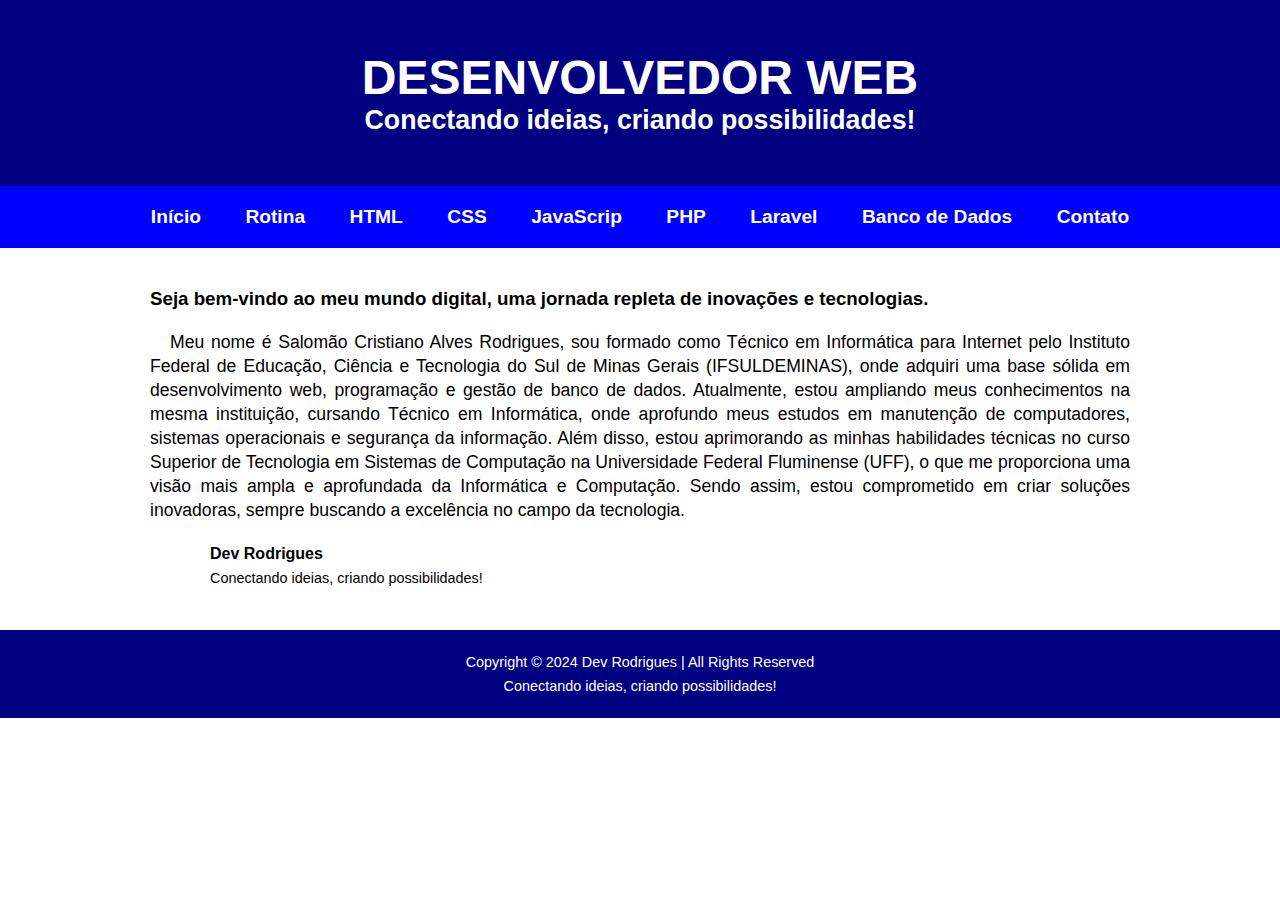
<file: index.html>
<!DOCTYPE html>

<html>

    <head>

        <meta name="viewport" content="width=device-width, initial-scale=1.0">

        <meta charset="UTF-8">

        <meta name="keywords" content="Desenvolvedor Web, Programador Web, HTML, HTML5, CSS, CSS3, JavaScript, PHP, Laravel, Banco de Dados">

        <meta name="description" content="IFSULDEMINAS - Curso: Técnico em Informática - Disciplina: Tecnologias Web 1 - Tarefa Avaliativa: Semana 5">

        <meta name="author" content="Salomão Cristiano Alves Rodrigues">

        <meta name="copyright" content="Dev Rodrigues">

        <title>Desenvolvedor Web</title>

        <link rel="stylesheet" href="style.css" type="text/css">

    </head>

    <body>

        <!-- Início do Cabeçalho -->

        <header>

            <h1>DESENVOLVEDOR WEB</h1>
            <h2>Conectando ideias, criando possibilidades!</h2>

            <nav>
                <ul>
                    <li><a href="index.html" title="Início">Início</a></li>
                    <li><a href="a_rotina.html" title="Rotina">Rotina</a></li>
                    <li><a href="b_html.html" title="HTML">HTML</a></li>
                    <li><a href="c_css.html" title="CSS">CSS</a></li>
                    <li><a href="d_javascript.html" title="JavaScript">JavaScrip</a></li>
                    <li><a href="e_php.html" title="PHP">PHP</a></li>
                    <li><a href="f_laravel.html" title="Laravel">Laravel</a></li>
                    <li><a href="g_banco_de_dados.html" title="Banco de Dados">Banco de Dados</a></li>
                    <li><a href="h_contato.html" title="Contato">Contato</a></li>
                </ul>
            </nav>

        </header>

        <!-- Fim do Cabeçalho -->

        <!-- Início do Conteúdo Principal -->

        <main>

            <section>
               
                <h3>Seja bem-vindo ao meu mundo digital, uma jornada repleta de inovações e tecnologias.</h3>
                
                <p>Meu nome é Salomão Cristiano Alves Rodrigues, sou formado como Técnico em Informática para Internet pelo Instituto
                Federal de Educação, Ciência e Tecnologia do Sul de Minas Gerais (IFSULDEMINAS), onde adquiri uma base sólida em
                desenvolvimento web, programação e gestão de banco de dados. Atualmente, estou ampliando meus conhecimentos na mesma
                instituição, cursando Técnico em Informática, onde aprofundo meus estudos em manutenção de computadores, sistemas
                operacionais e segurança da informação. Além disso, estou aprimorando as minhas habilidades técnicas no curso Superior
                de Tecnologia em Sistemas de Computação na Universidade Federal Fluminense (UFF), o que me proporciona uma visão mais
                ampla e aprofundada da Informática e Computação. Sendo assim, estou comprometido em criar soluções inovadoras, sempre
                buscando a excelência no campo da tecnologia.</p>

                <p style="padding-top: 20px; text-indent: 60px; font-size: 1rem;"><strong>Dev Rodrigues</strong></p>
                <p style="text-indent: 60px; font-size: 0.9rem;">Conectando ideias, criando possibilidades!</p>

            </section> 

        </main>

        <!-- Fim do Conteúdo Principal -->

        <!-- Início do Rodapé -->

        <footer>
                Copyright © 2024 Dev Rodrigues | All Rights Reserved<br>
                Conectando ideias, criando possibilidades!
        </footer>

        <!-- Fim do Rodapé -->

    </body>

</html>
</file>
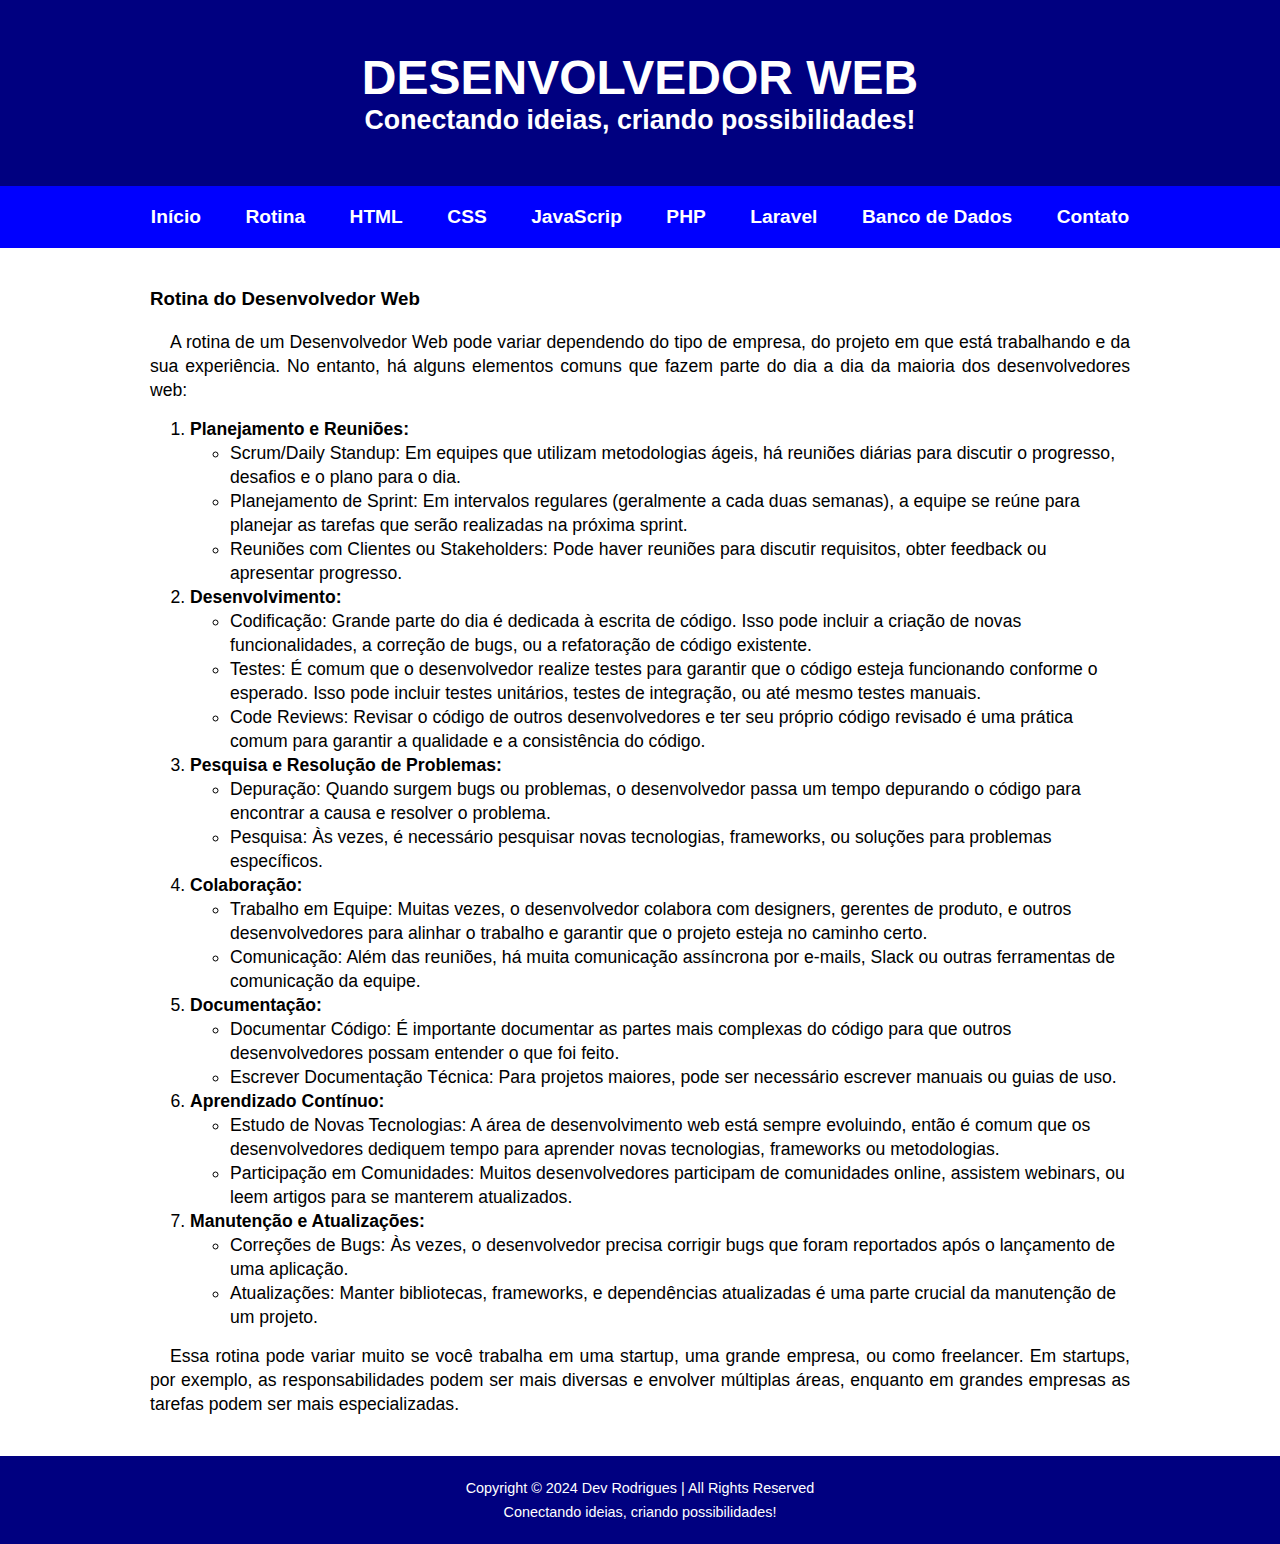
<file: a_rotina.html>
<!DOCTYPE html>

<html>

    <head>

        <meta name="viewport" content="width=device-width, initial-scale=1.0">

        <meta charset="UTF-8">

        <meta name="keywords" content="Desenvolvedor Web, Programador Web, HTML, HTML5, CSS, CSS3, JavaScript, PHP, Laravel, Banco de Dados">

        <meta name="description" content="IFSULDEMINAS - Curso: Técnico em Informática - Disciplina: Tecnologias Web 1 - Tarefa Avaliativa: Semana 5">

        <meta name="author" content="Salomão Cristiano Alves Rodrigues">

        <meta name="copyright" content="Dev Rodrigues">

        <title>Desenvolvedor Web</title>

        <link rel="stylesheet" href="style.css" type="text/css">

    </head>

    <body>

        <!-- Início do Cabeçalho -->

        <header>
        
            <h1>DESENVOLVEDOR WEB</h1>
            <h2>Conectando ideias, criando possibilidades!</h2>
        
            <nav>
                <ul>
                    <li><a href="index.html" title="Início">Início</a></li>
                    <li><a href="a_rotina.html" title="Rotina">Rotina</a></li>
                    <li><a href="b_html.html" title="HTML">HTML</a></li>
                    <li><a href="c_css.html" title="CSS">CSS</a></li>
                    <li><a href="d_javascript.html" title="JavaScript">JavaScrip</a></li>
                    <li><a href="e_php.html" title="PHP">PHP</a></li>
                    <li><a href="f_laravel.html" title="Laravel">Laravel</a></li>
                    <li><a href="g_banco_de_dados.html" title="Banco de Dados">Banco de Dados</a></li>
                    <li><a href="h_contato.html" title="Contato">Contato</a></li>
                </ul>
            </nav>
        
        </header>

        <!-- Fim do Cabeçalho -->

        <!-- Início do Conteúdo Principal -->

        <main>

            <section>
               
                <h3>Rotina do Desenvolvedor Web</h3>
                
                <p>A rotina de um Desenvolvedor Web pode variar dependendo do tipo de empresa, do projeto em que está trabalhando e da sua
                experiência. No entanto, há alguns elementos comuns que fazem parte do dia a dia da maioria dos desenvolvedores web:</p>
                
                <ol>

                    <li><strong>Planejamento e Reuniões:</strong></li>
                        <ul>
                            <li>Scrum/Daily Standup: Em equipes que utilizam metodologias ágeis, há reuniões diárias para discutir o progresso, desafios e o plano para o dia.</li>
                            <li>Planejamento de Sprint: Em intervalos regulares (geralmente a cada duas semanas), a equipe se reúne para planejar as tarefas que serão realizadas na próxima sprint.</li>
                            <li>Reuniões com Clientes ou Stakeholders: Pode haver reuniões para discutir requisitos, obter feedback ou apresentar progresso.</li>
                        </ul>

                    <li><strong>Desenvolvimento:</strong></li>
                        <ul>
                            <li>Codificação: Grande parte do dia é dedicada à escrita de código. Isso pode incluir a criação de novas funcionalidades, a correção de bugs, ou a refatoração de código existente.</li>
                            <li>Testes: É comum que o desenvolvedor realize testes para garantir que o código esteja funcionando conforme o esperado. Isso pode incluir testes unitários, testes de integração, ou até mesmo testes manuais.</li>
                            <li>Code Reviews: Revisar o código de outros desenvolvedores e ter seu próprio código revisado é uma prática comum para garantir a qualidade e a consistência do código.</li>
                        </ul>
                
                    <li><strong>Pesquisa e Resolução de Problemas:</strong></li>
                        <ul>
                            <li>Depuração: Quando surgem bugs ou problemas, o desenvolvedor passa um tempo depurando o código para encontrar a causa e resolver o problema.</li>
                            <li>Pesquisa: Às vezes, é necessário pesquisar novas tecnologias, frameworks, ou soluções para problemas específicos.</li>
                        </ul>
                
                    <li><strong>Colaboração:</strong></li>
                        <ul>
                            <li>Trabalho em Equipe: Muitas vezes, o desenvolvedor colabora com designers, gerentes de produto, e outros desenvolvedores para alinhar o trabalho e garantir que o projeto esteja no caminho certo.</li>
                            <li>Comunicação: Além das reuniões, há muita comunicação assíncrona por e-mails, Slack ou outras ferramentas de comunicação da equipe.</li>
                        </ul>

                    <li><strong>Documentação:</strong></li>
                        <ul>
                            <li>Documentar Código: É importante documentar as partes mais complexas do código para que outros desenvolvedores possam entender o que foi feito.</li>
                            <li>Escrever Documentação Técnica: Para projetos maiores, pode ser necessário escrever manuais ou guias de uso.</li>
                        </ul>

                    <li><strong>Aprendizado Contínuo:</strong></li>
                        <ul>
                            <li>Estudo de Novas Tecnologias: A área de desenvolvimento web está sempre evoluindo, então é comum que os desenvolvedores dediquem tempo para aprender novas tecnologias, frameworks ou metodologias.</li>
                            <li>Participação em Comunidades: Muitos desenvolvedores participam de comunidades online, assistem webinars, ou leem artigos para se manterem atualizados.</li>
                        </ul>

                    <li><strong>Manutenção e Atualizações:</strong></li>
                        <ul>
                            <li>Correções de Bugs: Às vezes, o desenvolvedor precisa corrigir bugs que foram reportados após o lançamento de uma aplicação.</li>
                            <li>Atualizações: Manter bibliotecas, frameworks, e dependências atualizadas é uma parte crucial da manutenção de um projeto.</li>
                        </ul>

                </ol>
                
                <p>Essa rotina pode variar muito se você trabalha em uma startup, uma grande empresa, ou como freelancer. Em startups, por
                exemplo, as responsabilidades podem ser mais diversas e envolver múltiplas áreas, enquanto em grandes empresas as
                tarefas podem ser mais especializadas.</p>

            </section>

        </main>

        <!-- Fim do Conteúdo Principal -->

        <!-- Início do Rodapé -->

        <footer>
            Copyright © 2024 Dev Rodrigues | All Rights Reserved<br>
            Conectando ideias, criando possibilidades!
        </footer>

        <!-- Fim do Rodapé -->

    </body>

</html>
</file>
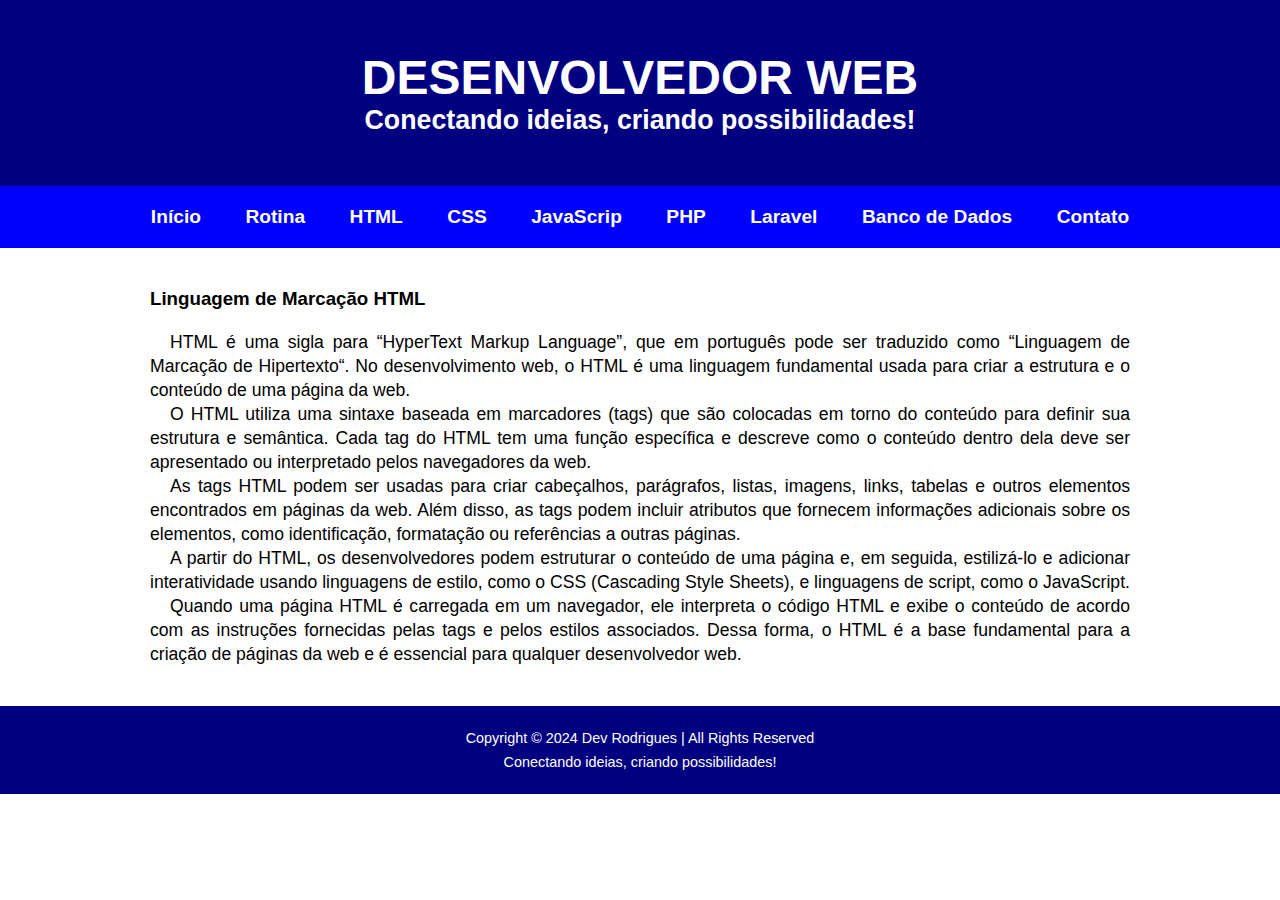
<file: b_html.html>
<!DOCTYPE html>

<html>

    <head>

        <meta name="viewport" content="width=device-width, initial-scale=1.0">

        <meta charset="UTF-8">

        <meta name="keywords" content="Desenvolvedor Web, Programador Web, HTML, HTML5, CSS, CSS3, JavaScript, PHP, Laravel, Banco de Dados">

        <meta name="description" content="IFSULDEMINAS - Curso: Técnico em Informática - Disciplina: Tecnologias Web 1 - Tarefa Avaliativa: Semana 5">

        <meta name="author" content="Salomão Cristiano Alves Rodrigues">

        <meta name="copyright" content="Dev Rodrigues">

        <title>Desenvolvedor Web</title>

        <link rel="stylesheet" href="style.css" type="text/css">

    </head>

    <body>

        <!-- Início do Cabeçalho -->

        <header>
        
            <h1>DESENVOLVEDOR WEB</h1>
            <h2>Conectando ideias, criando possibilidades!</h2>
        
            <nav>
                <ul>
                    <li><a href="index.html" title="Início">Início</a></li>
                    <li><a href="a_rotina.html" title="Rotina">Rotina</a></li>
                    <li><a href="b_html.html" title="HTML">HTML</a></li>
                    <li><a href="c_css.html" title="CSS">CSS</a></li>
                    <li><a href="d_javascript.html" title="JavaScript">JavaScrip</a></li>
                    <li><a href="e_php.html" title="PHP">PHP</a></li>
                    <li><a href="f_laravel.html" title="Laravel">Laravel</a></li>
                    <li><a href="g_banco_de_dados.html" title="Banco de Dados">Banco de Dados</a></li>
                    <li><a href="h_contato.html" title="Contato">Contato</a></li>
                </ul>
            </nav>
        
        </header>

        <!-- Fim do Cabeçalho -->

        <!-- Início do Conteúdo Principal -->

        <main>

            <section>
               
                <h3>Linguagem de Marcação HTML</h3>
                
                <p>HTML é uma sigla para “HyperText Markup Language”, que em português pode ser traduzido como “Linguagem de Marcação de
                Hipertexto“. No desenvolvimento web, o HTML é uma linguagem fundamental usada para criar a estrutura e o conteúdo de uma
                página da web.</p>
                
                <p>O HTML utiliza uma sintaxe baseada em marcadores (tags) que são colocadas em torno do conteúdo para definir sua
                estrutura e semântica. Cada tag do HTML tem uma função específica e descreve como o conteúdo dentro dela deve ser
                apresentado ou interpretado pelos navegadores da web.</p>
                
                <p>As tags HTML podem ser usadas para criar cabeçalhos, parágrafos, listas, imagens, links, tabelas e outros elementos
                encontrados em páginas da web. Além disso, as tags podem incluir atributos que fornecem informações adicionais sobre os
                elementos, como identificação, formatação ou referências a outras páginas.</p>
                
                <p>A partir do HTML, os desenvolvedores podem estruturar o conteúdo de uma página e, em seguida, estilizá-lo e adicionar
                interatividade usando linguagens de estilo, como o CSS (Cascading Style Sheets), e linguagens de script, como o
                JavaScript.</p>
                
                <p>Quando uma página HTML é carregada em um navegador, ele interpreta o código HTML e exibe o conteúdo de acordo com as
                instruções fornecidas pelas tags e pelos estilos associados. Dessa forma, o HTML é a base fundamental para a criação de
                páginas da web e é essencial para qualquer desenvolvedor web.</p>

            </section>

        </main>

        <!-- Fim do Conteúdo Principal -->

        <!-- Início do Rodapé -->

        <footer>
            Copyright © 2024 Dev Rodrigues | All Rights Reserved<br>
            Conectando ideias, criando possibilidades!
        </footer>

        <!-- Fim do Rodapé -->

    </body>

</html>
</file>
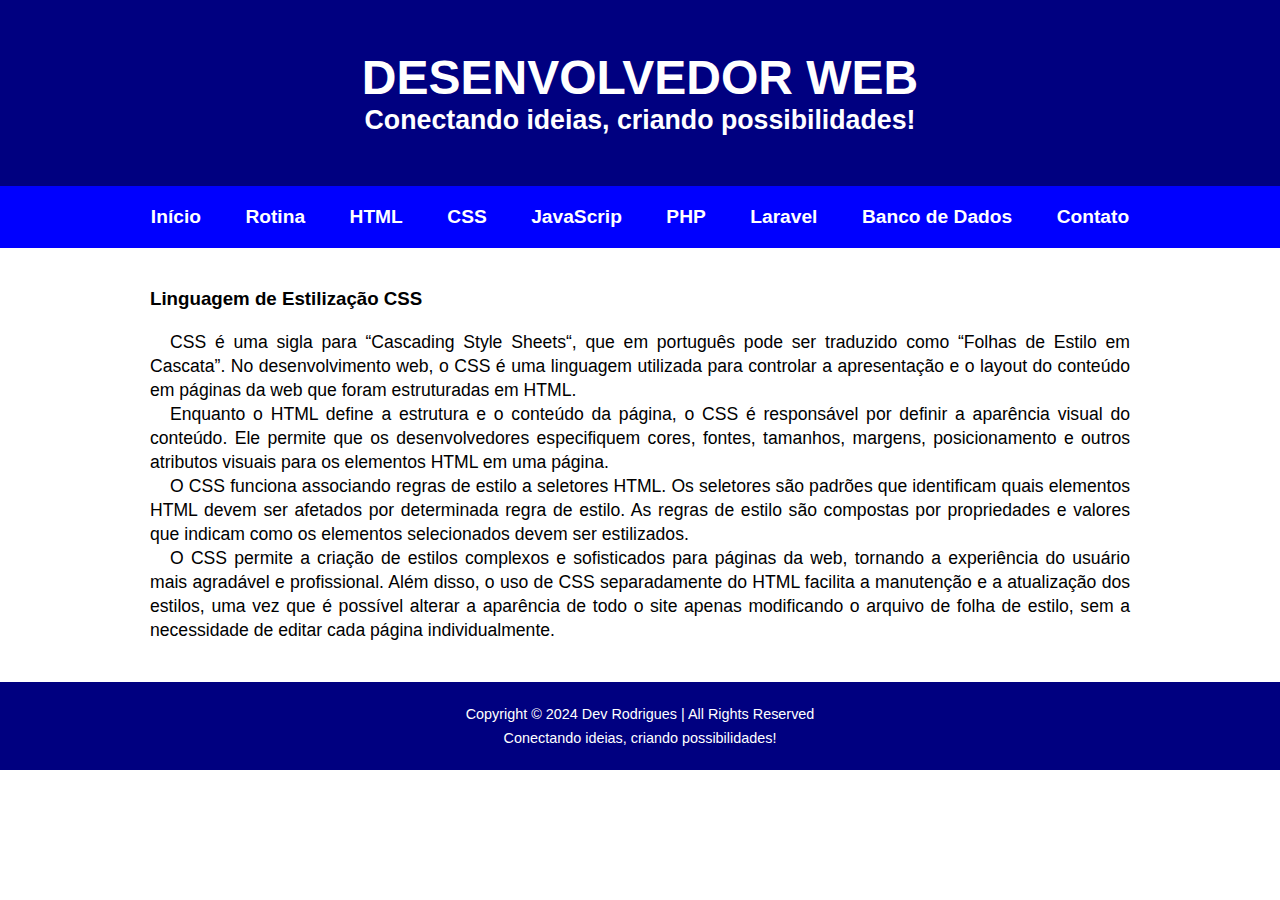
<file: c_css.html>
<!DOCTYPE html>

<html>

    <head>

        <meta name="viewport" content="width=device-width, initial-scale=1.0">

        <meta charset="UTF-8">

        <meta name="keywords" content="Desenvolvedor Web, Programador Web, HTML, HTML5, CSS, CSS3, JavaScript, PHP, Laravel, Banco de Dados">

        <meta name="description" content="IFSULDEMINAS - Curso: Técnico em Informática - Disciplina: Tecnologias Web 1 - Tarefa Avaliativa: Semana 5">

        <meta name="author" content="Salomão Cristiano Alves Rodrigues">

        <meta name="copyright" content="Dev Rodrigues">

        <title>Desenvolvedor Web</title>

        <link rel="stylesheet" href="style.css" type="text/css">

    </head>

    <body>

        <!-- Início do Cabeçalho -->

        <header>
        
            <h1>DESENVOLVEDOR WEB</h1>
            <h2>Conectando ideias, criando possibilidades!</h2>
        
            <nav>
                <ul>
                    <li><a href="index.html" title="Início">Início</a></li>
                    <li><a href="a_rotina.html" title="Rotina">Rotina</a></li>
                    <li><a href="b_html.html" title="HTML">HTML</a></li>
                    <li><a href="c_css.html" title="CSS">CSS</a></li>
                    <li><a href="d_javascript.html" title="JavaScript">JavaScrip</a></li>
                    <li><a href="e_php.html" title="PHP">PHP</a></li>
                    <li><a href="f_laravel.html" title="Laravel">Laravel</a></li>
                    <li><a href="g_banco_de_dados.html" title="Banco de Dados">Banco de Dados</a></li>
                    <li><a href="h_contato.html" title="Contato">Contato</a></li>
                </ul>
            </nav>
        
        </header>

        <!-- Fim do Cabeçalho -->

        <!-- Início do Conteúdo Principal -->

        <main>

            <section>
               
                <h3>Linguagem de Estilização CSS</h3>
                
                <p>CSS é uma sigla para “Cascading Style Sheets“, que em português pode ser traduzido como “Folhas de Estilo em Cascata”.
                No desenvolvimento web, o CSS é uma linguagem utilizada para controlar a apresentação e o layout do conteúdo em páginas
                da web que foram estruturadas em HTML.</p>
                
                <p>Enquanto o HTML define a estrutura e o conteúdo da página, o CSS é responsável por definir a aparência visual do
                conteúdo. Ele permite que os desenvolvedores especifiquem cores, fontes, tamanhos, margens, posicionamento e outros
                atributos visuais para os elementos HTML em uma página.</p>
                
                <p>O CSS funciona associando regras de estilo a seletores HTML. Os seletores são padrões que identificam quais elementos
                HTML devem ser afetados por determinada regra de estilo. As regras de estilo são compostas por propriedades e valores
                que indicam como os elementos selecionados devem ser estilizados.</p>
                
                <p>O CSS permite a criação de estilos complexos e sofisticados para páginas da web, tornando a experiência do usuário mais
                agradável e profissional. Além disso, o uso de CSS separadamente do HTML facilita a manutenção e a atualização dos
                estilos, uma vez que é possível alterar a aparência de todo o site apenas modificando o arquivo de folha de estilo, sem
                a necessidade de editar cada página individualmente.</p>

            </section>

        </main>

        <!-- Fim do Conteúdo Principal -->

        <!-- Início do Rodapé -->

        <footer>
            Copyright © 2024 Dev Rodrigues | All Rights Reserved<br>
            Conectando ideias, criando possibilidades!
        </footer>

        <!-- Fim do Rodapé -->

    </body>

</html>
</file>
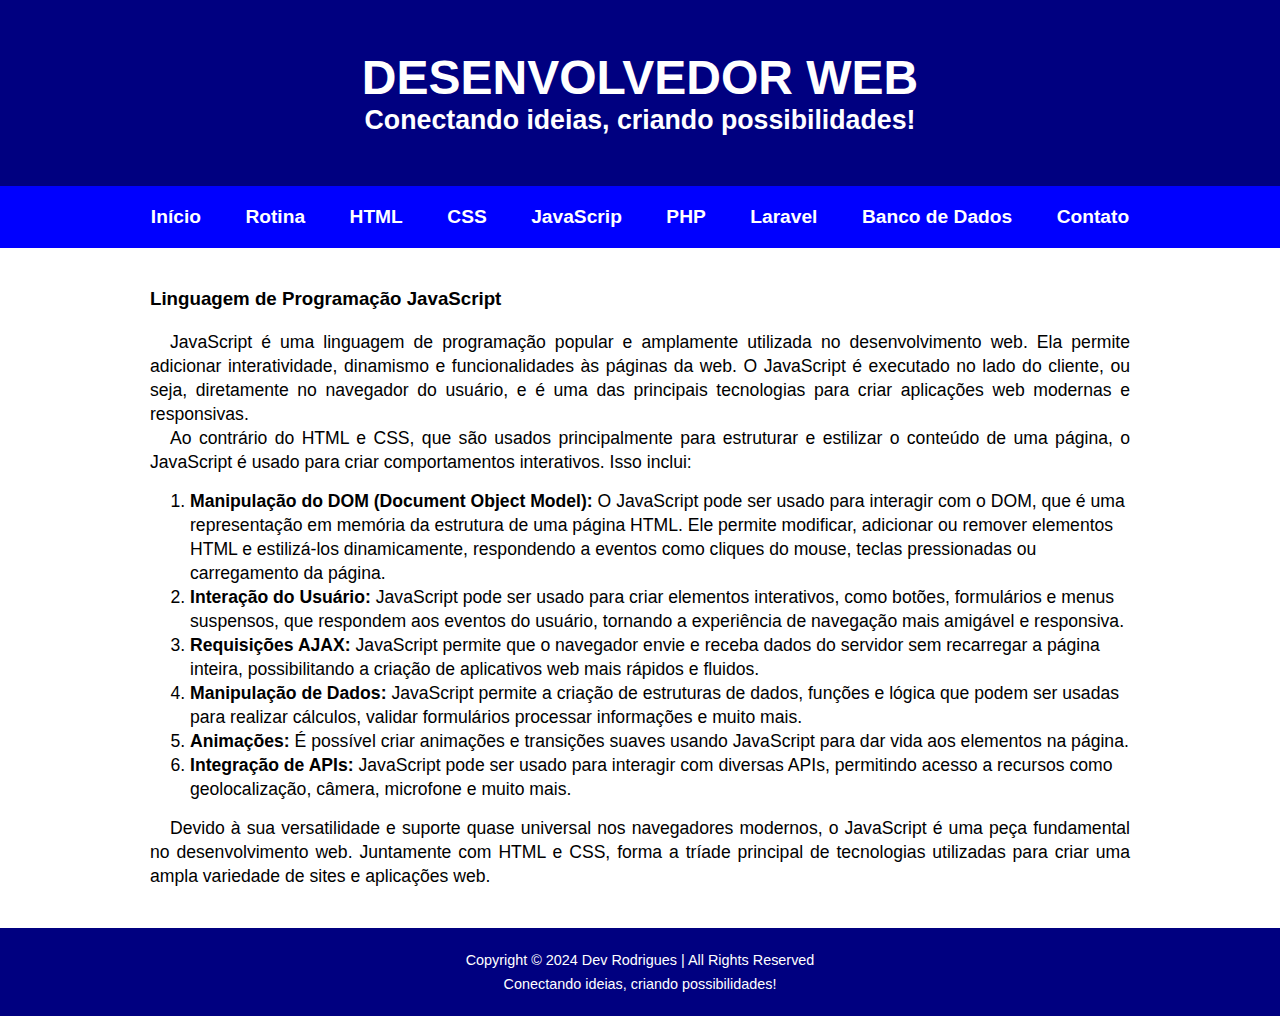
<file: d_javascript.html>
<!DOCTYPE html>

<html>

    <head>

        <meta name="viewport" content="width=device-width, initial-scale=1.0">

        <meta charset="UTF-8">

        <meta name="keywords" content="Desenvolvedor Web, Programador Web, HTML, HTML5, CSS, CSS3, JavaScript, PHP, Laravel, Banco de Dados">

        <meta name="description" content="IFSULDEMINAS - Curso: Técnico em Informática - Disciplina: Tecnologias Web 1 - Tarefa Avaliativa: Semana 5">

        <meta name="author" content="Salomão Cristiano Alves Rodrigues">

        <meta name="copyright" content="Dev Rodrigues">

        <title>Desenvolvedor Web</title>

        <link rel="stylesheet" href="style.css" type="text/css">

    </head>

    <body>

        <!-- Início do Cabeçalho -->

        <header>
        
            <h1>DESENVOLVEDOR WEB</h1>
            <h2>Conectando ideias, criando possibilidades!</h2>
        
            <nav>
                <ul>
                    <li><a href="index.html" title="Início">Início</a></li>
                    <li><a href="a_rotina.html" title="Rotina">Rotina</a></li>
                    <li><a href="b_html.html" title="HTML">HTML</a></li>
                    <li><a href="c_css.html" title="CSS">CSS</a></li>
                    <li><a href="d_javascript.html" title="JavaScript">JavaScrip</a></li>
                    <li><a href="e_php.html" title="PHP">PHP</a></li>
                    <li><a href="f_laravel.html" title="Laravel">Laravel</a></li>
                    <li><a href="g_banco_de_dados.html" title="Banco de Dados">Banco de Dados</a></li>
                    <li><a href="h_contato.html" title="Contato">Contato</a></li>
                </ul>
            </nav>
        
        </header>

        <!-- Fim do Cabeçalho -->

        <!-- Início do Conteúdo Principal -->

        <main>

            <section>
               
                <h3>Linguagem de Programação JavaScript</h3>
                
                <p>JavaScript é uma linguagem de programação popular e amplamente utilizada no desenvolvimento web. Ela permite adicionar
                interatividade, dinamismo e funcionalidades às páginas da web. O JavaScript é executado no lado do cliente, ou seja,
                diretamente no navegador do usuário, e é uma das principais tecnologias para criar aplicações web modernas e
                responsivas.</p>
                
                <p>Ao contrário do HTML e CSS, que são usados principalmente para estruturar e estilizar o conteúdo de uma página, o
                JavaScript é usado para criar comportamentos interativos. Isso inclui:</p>
                
                <ol>

                    <li><strong>Manipulação do DOM (Document Object Model):</strong> O JavaScript pode ser usado para interagir com o DOM, que é uma representação em memória da estrutura de uma página HTML. Ele permite modificar, adicionar ou remover elementos HTML e estilizá-los dinamicamente, respondendo a eventos como cliques do mouse, teclas pressionadas ou carregamento da página.</li>
                
                    <li><strong>Interação do Usuário:</strong> JavaScript pode ser usado para criar elementos interativos, como botões, formulários e menus suspensos, que respondem aos eventos do usuário, tornando a experiência de navegação mais amigável e responsiva.</li>
                
                    <li><strong>Requisições AJAX:</strong> JavaScript permite que o navegador envie e receba dados do servidor sem recarregar a página inteira, possibilitando a criação de aplicativos web mais rápidos e fluidos.</li>
                
                    <li><strong>Manipulação de Dados:</strong> JavaScript permite a criação de estruturas de dados, funções e lógica que podem ser usadas para realizar cálculos, validar formulários processar informações e muito mais.</li>
                
                    <li><strong>Animações:</strong> É possível criar animações e transições suaves usando JavaScript para dar vida aos elementos na página.</li>
                
                    <li><strong>Integração de APIs:</strong> JavaScript pode ser usado para interagir com diversas APIs, permitindo acesso a recursos como geolocalização, câmera, microfone e muito mais.</li>

                </ol>

                <p>Devido à sua versatilidade e suporte quase universal nos navegadores modernos, o JavaScript é uma peça fundamental no
                desenvolvimento web. Juntamente com HTML e CSS, forma a tríade principal de tecnologias utilizadas para criar uma ampla
                variedade de sites e aplicações web.</p>

            </section>

        </main>

        <!-- Fim do Conteúdo Principal -->

        <!-- Início do Rodapé -->

        <footer>
            Copyright © 2024 Dev Rodrigues | All Rights Reserved<br>
            Conectando ideias, criando possibilidades!
        </footer>

        <!-- Fim do Rodapé -->

    </body>

</html>
</file>
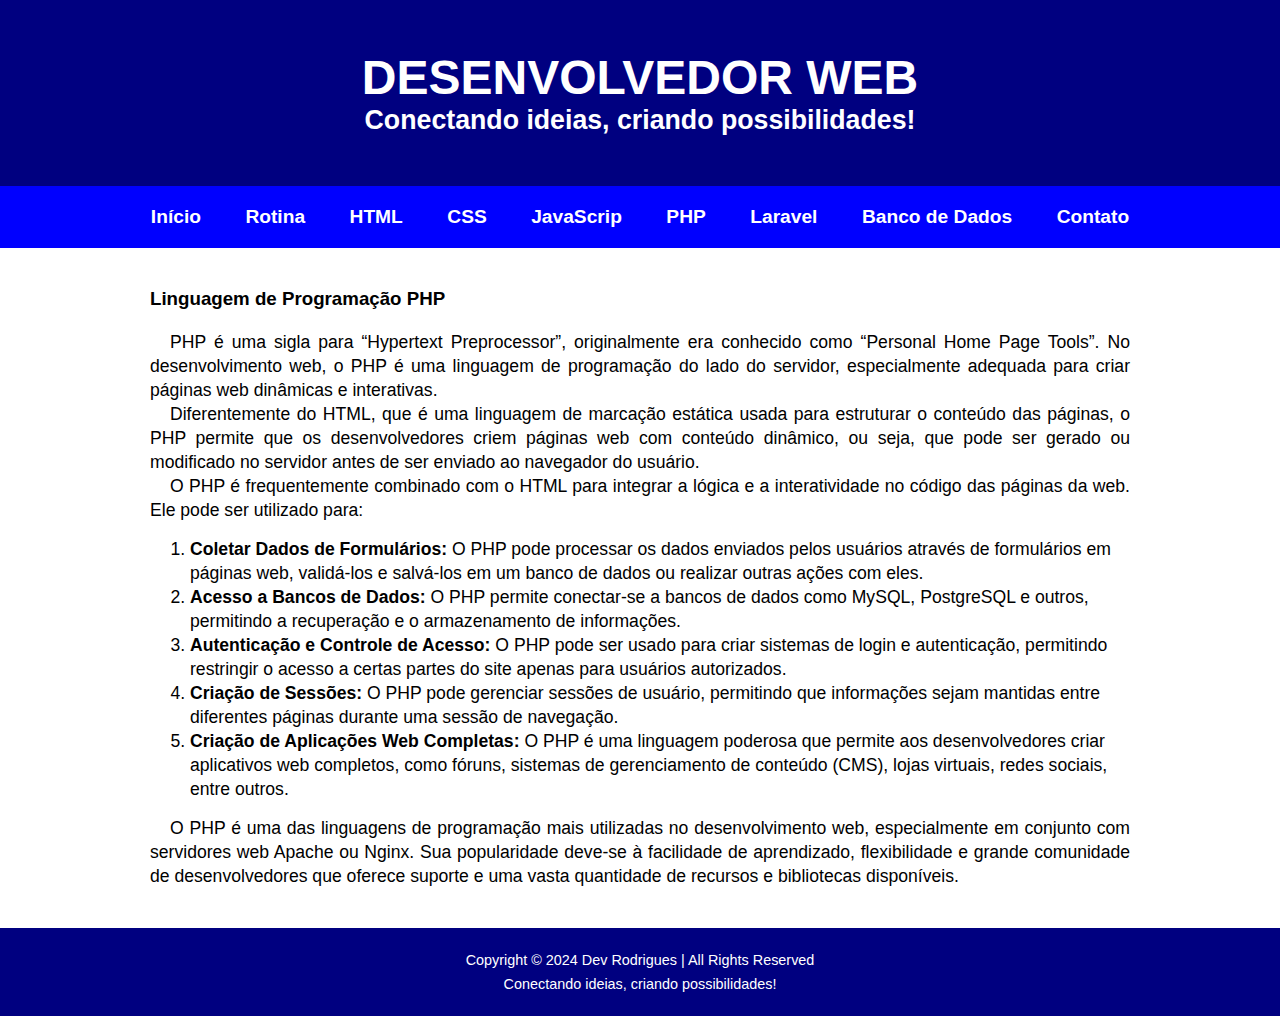
<file: e_php.html>
<!DOCTYPE html>

<html>

    <head>

        <meta name="viewport" content="width=device-width, initial-scale=1.0">

        <meta charset="UTF-8">

        <meta name="keywords" content="Desenvolvedor Web, Programador Web, HTML, HTML5, CSS, CSS3, JavaScript, PHP, Laravel, Banco de Dados">

        <meta name="description" content="IFSULDEMINAS - Curso: Técnico em Informática - Disciplina: Tecnologias Web 1 - Tarefa Avaliativa: Semana 5">

        <meta name="author" content="Salomão Cristiano Alves Rodrigues">

        <meta name="copyright" content="Dev Rodrigues">

        <title>Desenvolvedor Web</title>

        <link rel="stylesheet" href="style.css" type="text/css">

    </head>

    <body>

        <!-- Início do Cabeçalho -->

        <header>
        
            <h1>DESENVOLVEDOR WEB</h1>
            <h2>Conectando ideias, criando possibilidades!</h2>
        
            <nav>
                <ul>
                    <li><a href="index.html" title="Início">Início</a></li>
                    <li><a href="a_rotina.html" title="Rotina">Rotina</a></li>
                    <li><a href="b_html.html" title="HTML">HTML</a></li>
                    <li><a href="c_css.html" title="CSS">CSS</a></li>
                    <li><a href="d_javascript.html" title="JavaScript">JavaScrip</a></li>
                    <li><a href="e_php.html" title="PHP">PHP</a></li>
                    <li><a href="f_laravel.html" title="Laravel">Laravel</a></li>
                    <li><a href="g_banco_de_dados.html" title="Banco de Dados">Banco de Dados</a></li>
                    <li><a href="h_contato.html" title="Contato">Contato</a></li>
                </ul>
            </nav>
        
        </header>

        <!-- Fim do Cabeçalho -->

        <!-- Início do Conteúdo Principal -->

        <main>

            <section>
               
                <h3>Linguagem de Programação PHP</h3>
                
                <p>PHP é uma sigla para “Hypertext Preprocessor”, originalmente era conhecido como “Personal Home Page Tools”. No
                desenvolvimento web, o PHP é uma linguagem de programação do lado do servidor, especialmente adequada para criar páginas
                web dinâmicas e interativas.</p>
                
                <p>Diferentemente do HTML, que é uma linguagem de marcação estática usada para estruturar o conteúdo das páginas, o PHP
                permite que os desenvolvedores criem páginas web com conteúdo dinâmico, ou seja, que pode ser gerado ou modificado no
                servidor antes de ser enviado ao navegador do usuário.</p>
                
                <p>O PHP é frequentemente combinado com o HTML para integrar a lógica e a interatividade no código das páginas da web. Ele
                pode ser utilizado para:</p>
                
                <ol>

                    <li><strong>Coletar Dados de Formulários:</strong> O PHP pode processar os dados enviados pelos usuários através de formulários em páginas web, validá-los e salvá-los em um banco de dados ou realizar outras ações com eles.</li>
                
                    <li><strong>Acesso a Bancos de Dados:</strong> O PHP permite conectar-se a bancos de dados como MySQL, PostgreSQL e outros, permitindo a recuperação e o armazenamento de informações.</li>
                
                    <li><strong>Autenticação e Controle de Acesso:</strong> O PHP pode ser usado para criar sistemas de login e autenticação, permitindo restringir o acesso a certas partes do site apenas para usuários autorizados.</li>
                
                    <li><strong>Criação de Sessões:</strong> O PHP pode gerenciar sessões de usuário, permitindo que informações sejam mantidas entre diferentes páginas durante uma sessão de navegação.</li>
                
                    <li><strong>Criação de Aplicações Web Completas:</strong> O PHP é uma linguagem poderosa que permite aos desenvolvedores criar aplicativos web completos, como fóruns, sistemas de gerenciamento de conteúdo (CMS), lojas virtuais, redes sociais, entre outros.</li>

                </ol>
                
                <p>O PHP é uma das linguagens de programação mais utilizadas no desenvolvimento web, especialmente em conjunto com
                servidores web Apache ou Nginx. Sua popularidade deve-se à facilidade de aprendizado, flexibilidade e grande comunidade
                de desenvolvedores que oferece suporte e uma vasta quantidade de recursos e bibliotecas disponíveis.</p>

            </section>

        </main>

        <!-- Fim do Conteúdo Principal -->

        <!-- Início do Rodapé -->

        <footer>
            Copyright © 2024 Dev Rodrigues | All Rights Reserved<br>
            Conectando ideias, criando possibilidades!
        </footer>

        <!-- Fim do Rodapé -->

    </body>

</html>
</file>
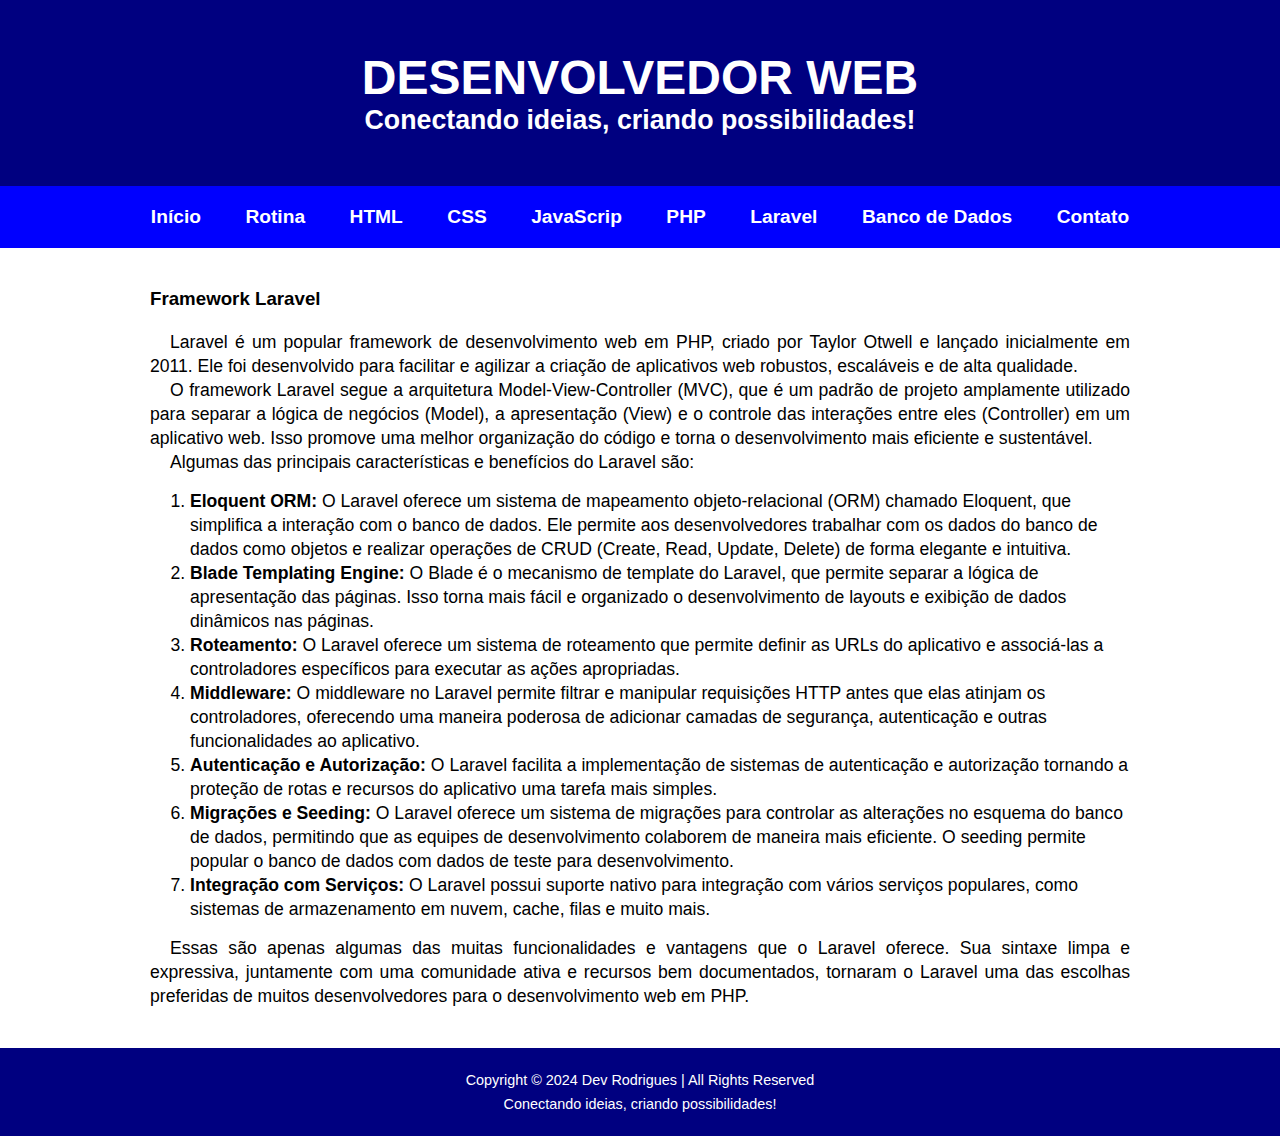
<file: f_laravel.html>
<!DOCTYPE html>

<html>

    <head>

        <meta name="viewport" content="width=device-width, initial-scale=1.0">

        <meta charset="UTF-8">

        <meta name="keywords" content="Desenvolvedor Web, Programador Web, HTML, HTML5, CSS, CSS3, JavaScript, PHP, Laravel, Banco de Dados">

        <meta name="description" content="IFSULDEMINAS - Curso: Técnico em Informática - Disciplina: Tecnologias Web 1 - Tarefa Avaliativa: Semana 5">

        <meta name="author" content="Salomão Cristiano Alves Rodrigues">

        <meta name="copyright" content="Dev Rodrigues">

        <title>Desenvolvedor Web</title>

        <link rel="stylesheet" href="style.css" type="text/css">

    </head>

    <body>

        <!-- Início do Cabeçalho -->

        <header>
        
            <h1>DESENVOLVEDOR WEB</h1>
            <h2>Conectando ideias, criando possibilidades!</h2>
        
            <nav>
                <ul>
                    <li><a href="index.html" title="Início">Início</a></li>
                    <li><a href="a_rotina.html" title="Rotina">Rotina</a></li>
                    <li><a href="b_html.html" title="HTML">HTML</a></li>
                    <li><a href="c_css.html" title="CSS">CSS</a></li>
                    <li><a href="d_javascript.html" title="JavaScript">JavaScrip</a></li>
                    <li><a href="e_php.html" title="PHP">PHP</a></li>
                    <li><a href="f_laravel.html" title="Laravel">Laravel</a></li>
                    <li><a href="g_banco_de_dados.html" title="Banco de Dados">Banco de Dados</a></li>
                    <li><a href="h_contato.html" title="Contato">Contato</a></li>
                </ul>
            </nav>
        
        </header>

        <!-- Fim do Cabeçalho -->

        <!-- Início do Conteúdo Principal -->

        <main>

            <section>
               
                <h3>Framework Laravel</h3>
                
                <p> Laravel é um popular framework de desenvolvimento web em PHP, criado por Taylor Otwell e lançado inicialmente em 2011.
                Ele foi desenvolvido para facilitar e agilizar a criação de aplicativos web robustos, escaláveis e de alta qualidade.</p>
                
                <p>O framework Laravel segue a arquitetura Model-View-Controller (MVC), que é um padrão de projeto amplamente utilizado
                para separar a lógica de negócios (Model), a apresentação (View) e o controle das interações entre eles (Controller) em
                um aplicativo web. Isso promove uma melhor organização do código e torna o desenvolvimento mais eficiente e sustentável.</p>
                
                <p>Algumas das principais características e benefícios do Laravel são:</p>
                
                <ol>

                    <li><strong>Eloquent ORM:</strong> O Laravel oferece um sistema de mapeamento objeto-relacional (ORM) chamado Eloquent, que simplifica a interação com o banco de dados. Ele permite aos desenvolvedores trabalhar com os dados do banco de dados como objetos e realizar operações de CRUD (Create, Read, Update, Delete) de forma elegante e intuitiva.</li>
                
                    <li><strong>Blade Templating Engine:</strong> O Blade é o mecanismo de template do Laravel, que permite separar a lógica de apresentação das páginas. Isso torna mais fácil e organizado o desenvolvimento de layouts e exibição de dados dinâmicos nas páginas.</li>
                
                    <li><strong>Roteamento:</strong> O Laravel oferece um sistema de roteamento que permite definir as URLs do aplicativo e associá-las a controladores específicos para executar as ações apropriadas.</li>
                
                    <li><strong>Middleware:</strong> O middleware no Laravel permite filtrar e manipular requisições HTTP antes que elas atinjam os controladores, oferecendo uma maneira poderosa de adicionar camadas de segurança, autenticação e outras funcionalidades ao aplicativo.</li>
                
                    <li><strong>Autenticação e Autorização:</strong> O Laravel facilita a implementação de sistemas de autenticação e autorização tornando a proteção de rotas e recursos do aplicativo uma tarefa mais simples.</li>
                
                    <li><strong>Migrações e Seeding:</strong> O Laravel oferece um sistema de migrações para controlar as alterações no esquema do banco de dados, permitindo que as equipes de desenvolvimento colaborem de maneira mais eficiente. O seeding permite popular o banco de dados com dados de teste para desenvolvimento.</li>
                
                    <li><strong>Integração com Serviços:</strong> O Laravel possui suporte nativo para integração com vários serviços populares, como sistemas de armazenamento em nuvem, cache, filas e muito mais.</li>

                </ol>
                
                <p>Essas são apenas algumas das muitas funcionalidades e vantagens que o Laravel oferece. Sua sintaxe limpa e expressiva,
                juntamente com uma comunidade ativa e recursos bem documentados, tornaram o Laravel uma das escolhas preferidas de
                muitos desenvolvedores para o desenvolvimento web em PHP.</p>

            </section>

        </main>

        <!-- Fim do Conteúdo Principal -->

        <!-- Início do Rodapé -->

        <footer>
            Copyright © 2024 Dev Rodrigues | All Rights Reserved<br>
            Conectando ideias, criando possibilidades!
        </footer>

        <!-- Fim do Rodapé -->

    </body>

</html>
</file>
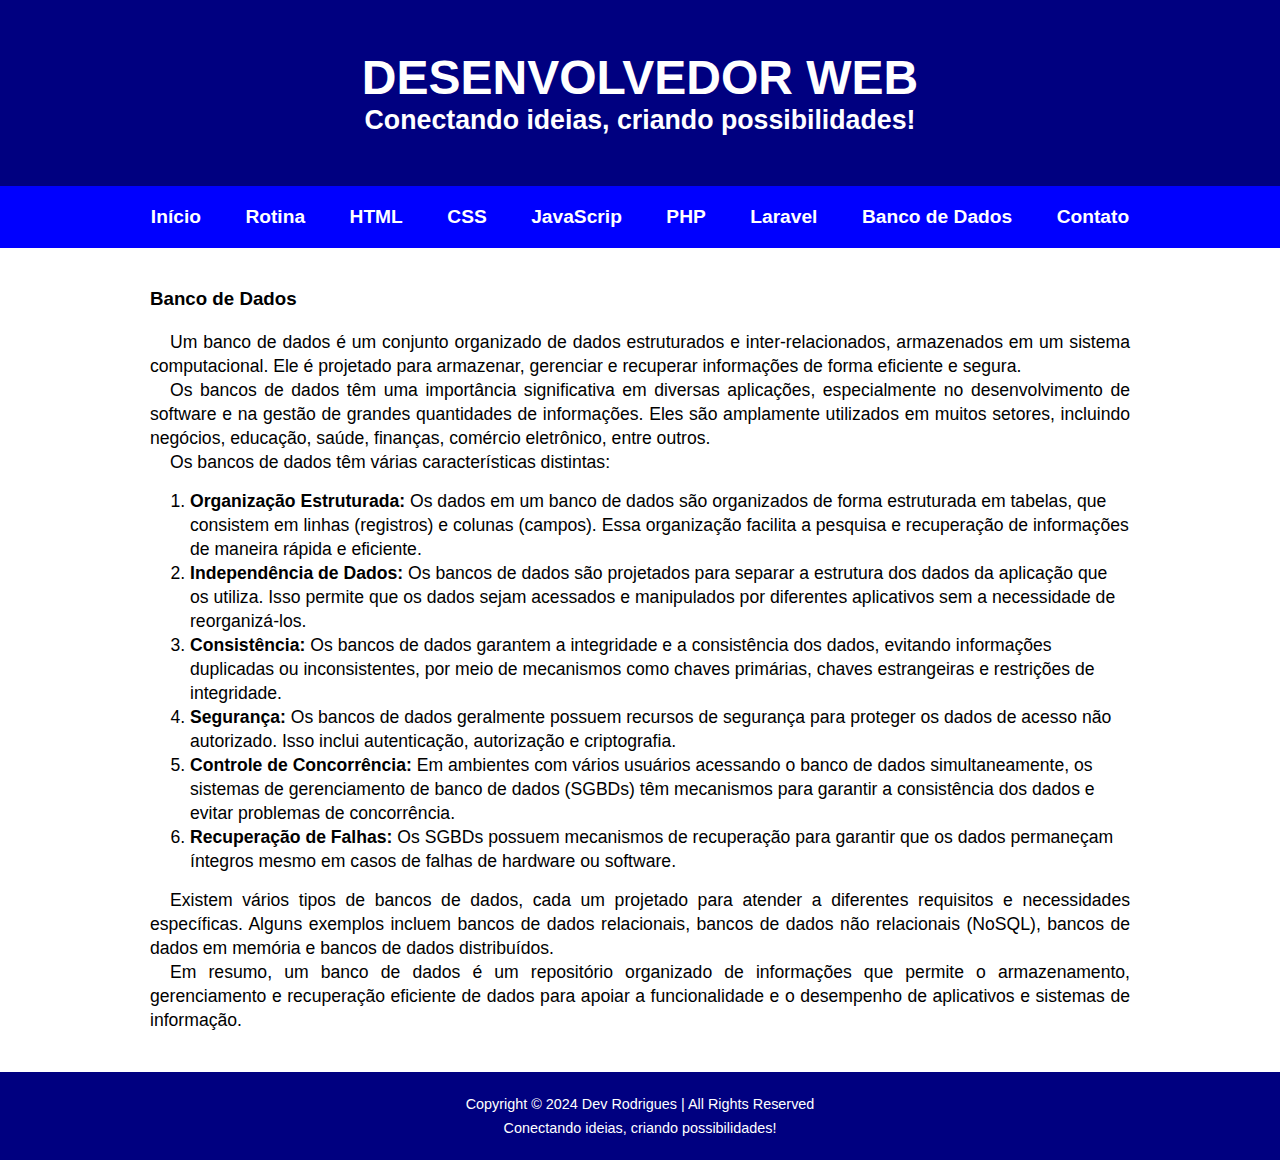
<file: g_banco_de_dados.html>
<!DOCTYPE html>

<html>

    <head>

        <meta name="viewport" content="width=device-width, initial-scale=1.0">

        <meta charset="UTF-8">

        <meta name="keywords" content="Desenvolvedor Web, Programador Web, HTML, HTML5, CSS, CSS3, JavaScript, PHP, Laravel, Banco de Dados">

        <meta name="description" content="IFSULDEMINAS - Curso: Técnico em Informática - Disciplina: Tecnologias Web 1 - Tarefa Avaliativa: Semana 5">

        <meta name="author" content="Salomão Cristiano Alves Rodrigues">

        <meta name="copyright" content="Dev Rodrigues">

        <title>Desenvolvedor Web</title>

        <link rel="stylesheet" href="style.css" type="text/css">

    </head>

    <body>

        <!-- Início do Cabeçalho -->

        <header>
        
            <h1>DESENVOLVEDOR WEB</h1>
            <h2>Conectando ideias, criando possibilidades!</h2>
        
            <nav>
                <ul>
                    <li><a href="index.html" title="Início">Início</a></li>
                    <li><a href="a_rotina.html" title="Rotina">Rotina</a></li>
                    <li><a href="b_html.html" title="HTML">HTML</a></li>
                    <li><a href="c_css.html" title="CSS">CSS</a></li>
                    <li><a href="d_javascript.html" title="JavaScript">JavaScrip</a></li>
                    <li><a href="e_php.html" title="PHP">PHP</a></li>
                    <li><a href="f_laravel.html" title="Laravel">Laravel</a></li>
                    <li><a href="g_banco_de_dados.html" title="Banco de Dados">Banco de Dados</a></li>
                    <li><a href="h_contato.html" title="Contato">Contato</a></li>
                </ul>
            </nav>
        
        </header>

        <!-- Fim do Cabeçalho -->

        <!-- Início do Conteúdo Principal -->

        <main>

            <section>
               
                <h3>Banco de Dados</h3>
                
                <p>Um banco de dados é um conjunto organizado de dados estruturados e inter-relacionados, armazenados em um sistema
                computacional. Ele é projetado para armazenar, gerenciar e recuperar informações de forma eficiente e segura.</p>
                
                <p>Os bancos de dados têm uma importância significativa em diversas aplicações, especialmente no desenvolvimento de
                software e na gestão de grandes quantidades de informações. Eles são amplamente utilizados em muitos setores, incluindo
                negócios, educação, saúde, finanças, comércio eletrônico, entre outros.</p>
                
                <p>Os bancos de dados têm várias características distintas:</p>
                
                <ol>

                    <li><strong>Organização Estruturada:</strong> Os dados em um banco de dados são organizados de forma estruturada em tabelas, que consistem em linhas (registros) e colunas (campos). Essa organização facilita a pesquisa e recuperação de informações de maneira rápida e eficiente.</li>
                
                    <li><strong>Independência de Dados:</strong> Os bancos de dados são projetados para separar a estrutura dos dados da aplicação que os utiliza. Isso permite que os dados sejam acessados e manipulados por diferentes aplicativos sem a necessidade de reorganizá-los.</li>
                
                    <li><strong>Consistência:</strong> Os bancos de dados garantem a integridade e a consistência dos dados, evitando informações duplicadas ou inconsistentes, por meio de mecanismos como chaves primárias, chaves estrangeiras e restrições de integridade.</li>
                
                    <li><strong>Segurança:</strong> Os bancos de dados geralmente possuem recursos de segurança para proteger os dados de acesso não autorizado. Isso inclui autenticação, autorização e criptografia.</li>
                
                    <li><strong>Controle de Concorrência:</strong> Em ambientes com vários usuários acessando o banco de dados simultaneamente, os sistemas de gerenciamento de banco de dados (SGBDs) têm mecanismos para garantir a consistência dos dados e evitar problemas de concorrência.</li>
                
                    <li><strong>Recuperação de Falhas:</strong> Os SGBDs possuem mecanismos de recuperação para garantir que os dados permaneçam íntegros mesmo em casos de falhas de hardware ou software.</li>

                </ol>
                
                <p>Existem vários tipos de bancos de dados, cada um projetado para atender a diferentes requisitos e necessidades
                específicas. Alguns exemplos incluem bancos de dados relacionais, bancos de dados não relacionais (NoSQL), bancos de
                dados em memória e bancos de dados distribuídos.</p>
                
                <p>Em resumo, um banco de dados é um repositório organizado de informações que permite o armazenamento, gerenciamento e
                recuperação eficiente de dados para apoiar a funcionalidade e o desempenho de aplicativos e sistemas de informação.</p>

            </section>

        </main>

        <!-- Fim do Conteúdo Principal -->

        <!-- Início do Rodapé -->

        <footer>
            Copyright © 2024 Dev Rodrigues | All Rights Reserved<br>
            Conectando ideias, criando possibilidades!
        </footer>

        <!-- Fim do Rodapé -->

    </body>

</html>
</file>
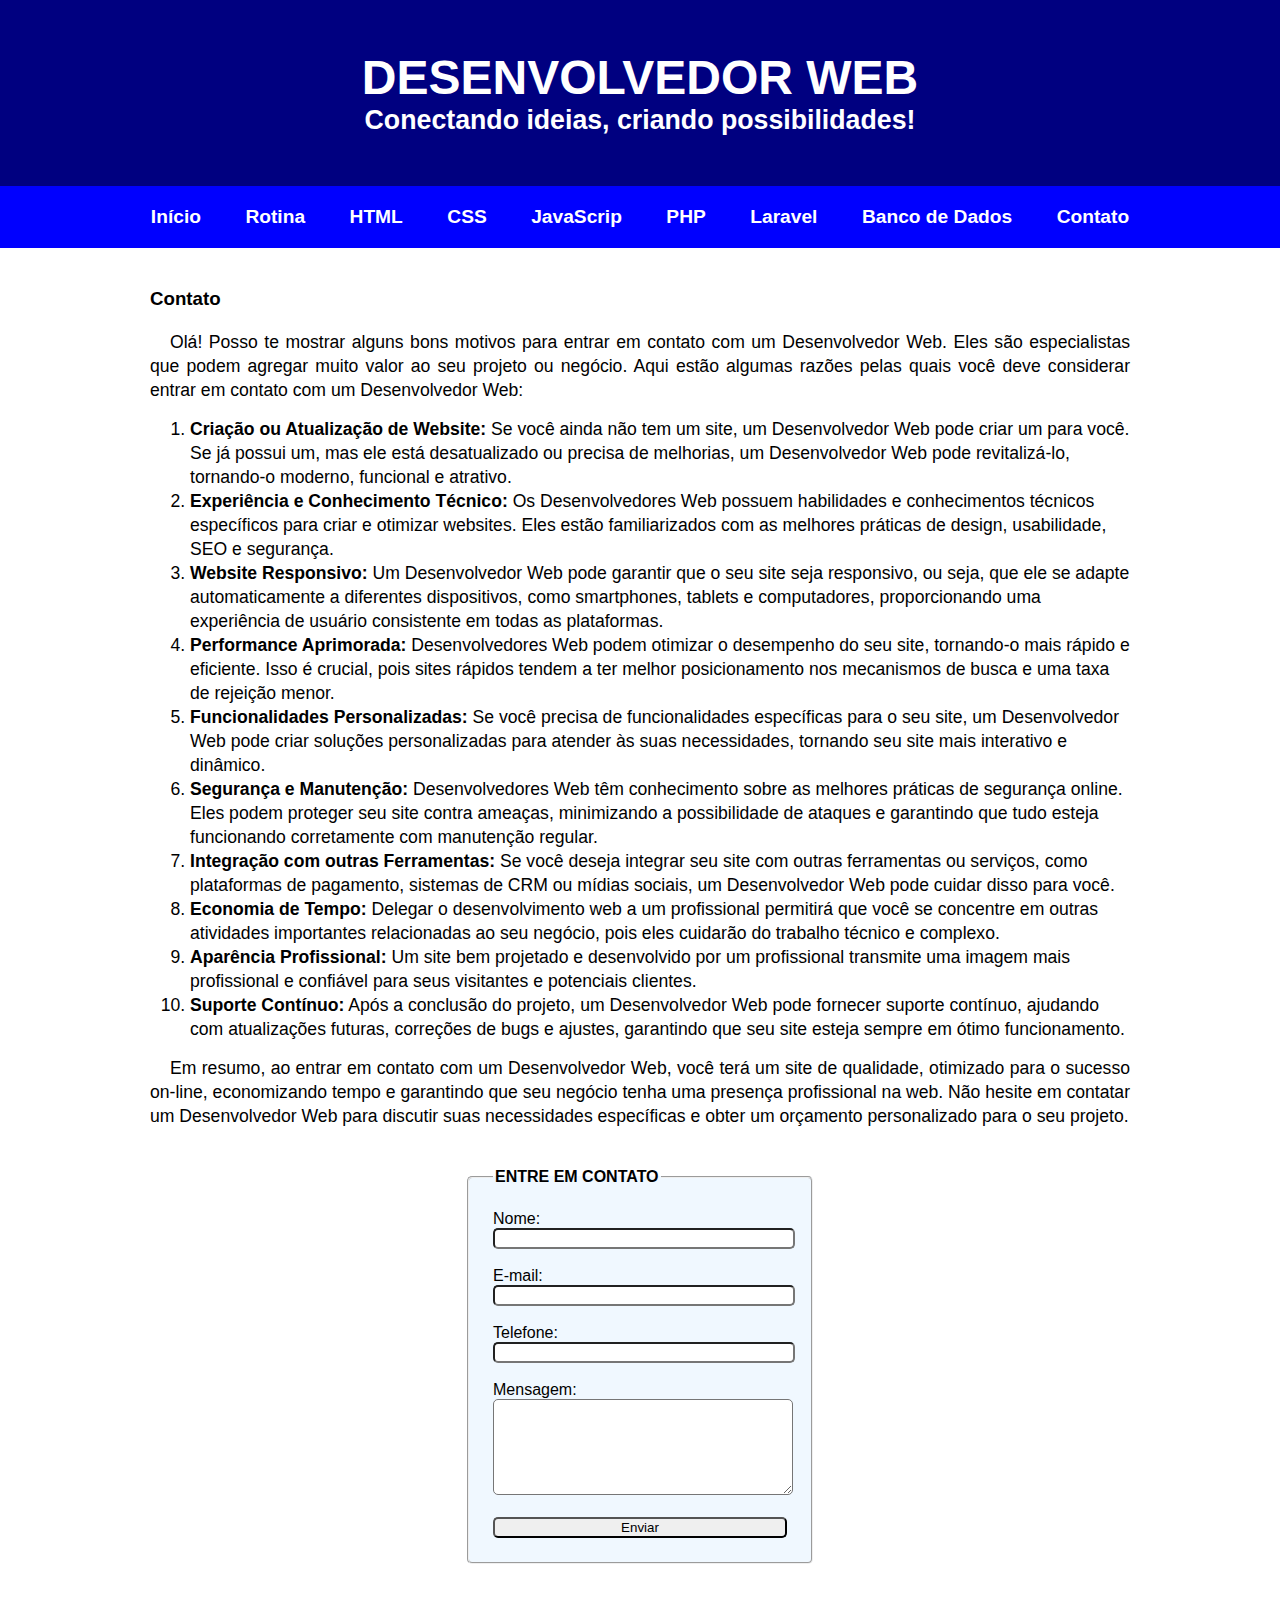
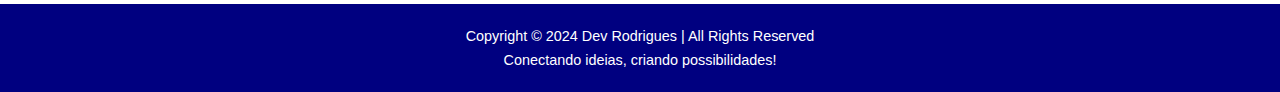
<file: h_contato.html>
<!DOCTYPE html>

<html>

    <head>

        <meta name="viewport" content="width=device-width, initial-scale=1.0">

        <meta charset="UTF-8">

        <meta name="keywords" content="Desenvolvedor Web, Programador Web, HTML, HTML5, CSS, CSS3, JavaScript, PHP, Laravel, Banco de Dados">

        <meta name="description" content="IFSULDEMINAS - Curso: Técnico em Informática - Disciplina: Tecnologias Web 1 - Tarefa Avaliativa: Semana 5">

        <meta name="author" content="Salomão Cristiano Alves Rodrigues">

        <meta name="copyright" content="Dev Rodrigues">

        <title>Desenvolvedor Web</title>

        <link rel="stylesheet" href="style.css" type="text/css">

    </head>

    <body>

        <!-- Início do Cabeçalho -->

        <header>
        
            <h1>DESENVOLVEDOR WEB</h1>
            <h2>Conectando ideias, criando possibilidades!</h2>
        
            <nav>
                <ul>
                    <li><a href="index.html" title="Início">Início</a></li>
                    <li><a href="a_rotina.html" title="Rotina">Rotina</a></li>
                    <li><a href="b_html.html" title="HTML">HTML</a></li>
                    <li><a href="c_css.html" title="CSS">CSS</a></li>
                    <li><a href="d_javascript.html" title="JavaScript">JavaScrip</a></li>
                    <li><a href="e_php.html" title="PHP">PHP</a></li>
                    <li><a href="f_laravel.html" title="Laravel">Laravel</a></li>
                    <li><a href="g_banco_de_dados.html" title="Banco de Dados">Banco de Dados</a></li>
                    <li><a href="h_contato.html" title="Contato">Contato</a></li>
                </ul>
            </nav>
        
        </header>

        <!-- Fim do Cabeçalho -->

        <!-- Início do Conteúdo Principal -->

        <main>

            <section>
               
                <h3>Contato</h3>
                
                <p>Olá! Posso te mostrar alguns bons motivos para entrar em contato com um Desenvolvedor Web. Eles são especialistas que podem agregar muito valor ao seu projeto ou negócio. Aqui estão algumas razões pelas quais você deve considerar entrar em contato com um Desenvolvedor Web:</p>
                
                <ol>
                
                    <li><strong>Criação ou Atualização de Website:</strong> Se você ainda não tem um site, um Desenvolvedor Web pode criar um para você. Se já possui um, mas ele está desatualizado ou precisa de melhorias, um Desenvolvedor Web pode revitalizá-lo, tornando-o moderno, funcional e atrativo.</li>
                
                    <li><strong>Experiência e Conhecimento Técnico:</strong> Os Desenvolvedores Web possuem habilidades e conhecimentos técnicos específicos para criar e otimizar websites. Eles estão familiarizados com as melhores práticas de design, usabilidade, SEO e segurança.</li>
                
                    <li><strong>Website Responsivo:</strong> Um Desenvolvedor Web pode garantir que o seu site seja responsivo, ou seja, que ele se adapte automaticamente a diferentes dispositivos, como smartphones, tablets e computadores, proporcionando uma experiência de usuário consistente em todas as plataformas.</li>
                
                    <li><strong>Performance Aprimorada:</strong> Desenvolvedores Web podem otimizar o desempenho do seu site, tornando-o mais rápido e eficiente. Isso é crucial, pois sites rápidos tendem a ter melhor posicionamento nos mecanismos de busca e uma taxa de rejeição menor.</li>
                
                    <li><strong>Funcionalidades Personalizadas:</strong> Se você precisa de funcionalidades específicas para o seu site, um Desenvolvedor Web pode criar soluções personalizadas para atender às suas necessidades, tornando seu site mais interativo e dinâmico.</li>
                
                    <li><strong>Segurança e Manutenção:</strong> Desenvolvedores Web têm conhecimento sobre as melhores práticas de segurança online. Eles podem proteger seu site contra ameaças, minimizando a possibilidade de ataques e garantindo que tudo esteja funcionando corretamente com manutenção regular.</li>
                
                    <li><strong>Integração com outras Ferramentas:</strong> Se você deseja integrar seu site com outras ferramentas ou serviços, como plataformas de pagamento, sistemas de CRM ou mídias sociais, um Desenvolvedor Web pode cuidar disso para você.</li>
                
                    <li><strong>Economia de Tempo:</strong> Delegar o desenvolvimento web a um profissional permitirá que você se concentre em outras atividades importantes relacionadas ao seu negócio, pois eles cuidarão do trabalho técnico e complexo.</li>
                
                    <li><strong>Aparência Profissional:</strong> Um site bem projetado e desenvolvido por um profissional transmite uma imagem mais profissional e confiável para seus visitantes e potenciais clientes.</li>
                
                    <li><strong>Suporte Contínuo:</strong> Após a conclusão do projeto, um Desenvolvedor Web pode fornecer suporte contínuo, ajudando com atualizações futuras, correções de bugs e ajustes, garantindo que seu site esteja sempre em ótimo funcionamento.</li>
                
                </ol>
                
                <p>Em resumo, ao entrar em contato com um Desenvolvedor Web, você terá um site de qualidade, otimizado para o sucesso on-line, economizando tempo e garantindo que seu negócio tenha uma presença profissional na web. Não hesite em contatar um Desenvolvedor Web para discutir suas necessidades específicas e obter um orçamento personalizado para o seu projeto.</p>

                <!-- Início do Formulário -->

                <fieldset title="ENTRE EM CONTATO">
                    
                    <legend>
                        <strong>ENTRE EM CONTATO</strong>
                    </legend>
                    
                    <form method="post" action="">
                        <label for="nome">Nome:</label><br>
                        <input type="text" id="nome" name="nome" required><br><br>
                        <label for="email">E-mail:</label><br>
                        <input type="email" id="email" name="email" required><br><br>
                        <label for="telefone">Telefone:</label><br>
                        <input type="tel" id="telefone" name="telefone" required><br><br>
                        <label for="mensagem">Mensagem:</label><br>
                        <textarea id="mensagem" name="mensagem" rows="6" required></textarea><br><br>
                        <button type="submit">Enviar</button>
                    </form>
                    
                </fieldset>

                <!-- Fim do Formulário -->

            </section>

        </main>

        <!-- Fim do Conteúdo Principal -->

        <!-- Início do Rodapé -->

        <footer>
            Copyright © 2024 Dev Rodrigues | All Rights Reserved<br>
            Conectando ideias, criando possibilidades!
        </footer>

        <!-- Fim do Rodapé -->

    </body>

</html>
</file>
<file: style.css>
* {
    margin: 0;
    font-family: Arial, Helvetica, sans-serif;
}

header {
    margin: 0;
    padding: 0;
    background-color: #000080;
    color: #FFFFFF;
    text-align: center;
}

header h1 {
    margin: 0;
    padding: 50px 0 0 0;
    font-size: 3rem;
}

header h2 {
    margin: 0;
    padding: 0 0 50px 0;
    background-color: #000080;
    font-size: 1.67rem;
}

header ul {
    margin: 0;
    padding: 20px 0 20px 0;
    background-color: #0000ff;
}

header ul li {
    margin: 0;
    padding: 0 20px 0 20px;
    display: inline-block;
    text-align: center;
}

header ul li a {
    margin: 0;
    padding: 0;
    color: white;
    text-decoration: none;
    font-size: 1.2rem;
    font-weight: bold;
}

header ul li a:hover {
    text-decoration-line: underline;
    font-size: 1.2rem;
    font-weight: bold;
}

main {
    margin: 0;
    padding: 40px 150px 40px 150px;
}

main section h3 {
    padding: 0 0 20px 0;
}

main section p {
    text-indent: 20px;
    text-align: justify;
    font-size: 1.1rem;
    line-height: 1.5rem;
}

main section ol {
    padding-top: 15px;
    padding-bottom: 15px;
    font-size: 1.1rem;
    line-height: 1.5rem;
}

main section fieldset {
    margin-top: 40px;
    margin-bottom: 0;
    margin-left: auto;
    margin-right: auto;
    /*
    Poderia ter usado:
    margin: 40px auto 0 auto;
    */
    padding: 24px;
    background-color: #F0F8FF;
    border-radius: 5px;
    width: 30%;
    display: block;  
}

main section fieldset form input, textarea, button {
    width: 100%;
    border-radius: 5px;
    outline: none;
}

footer {
    margin: 0;
    padding: 20px 0 20px 0;
    background-color: #000080;
    color: #FFFFFF;
    text-align: center;
    font-size: 0.9rem;
    line-height: 1.5rem;
}
</file>
